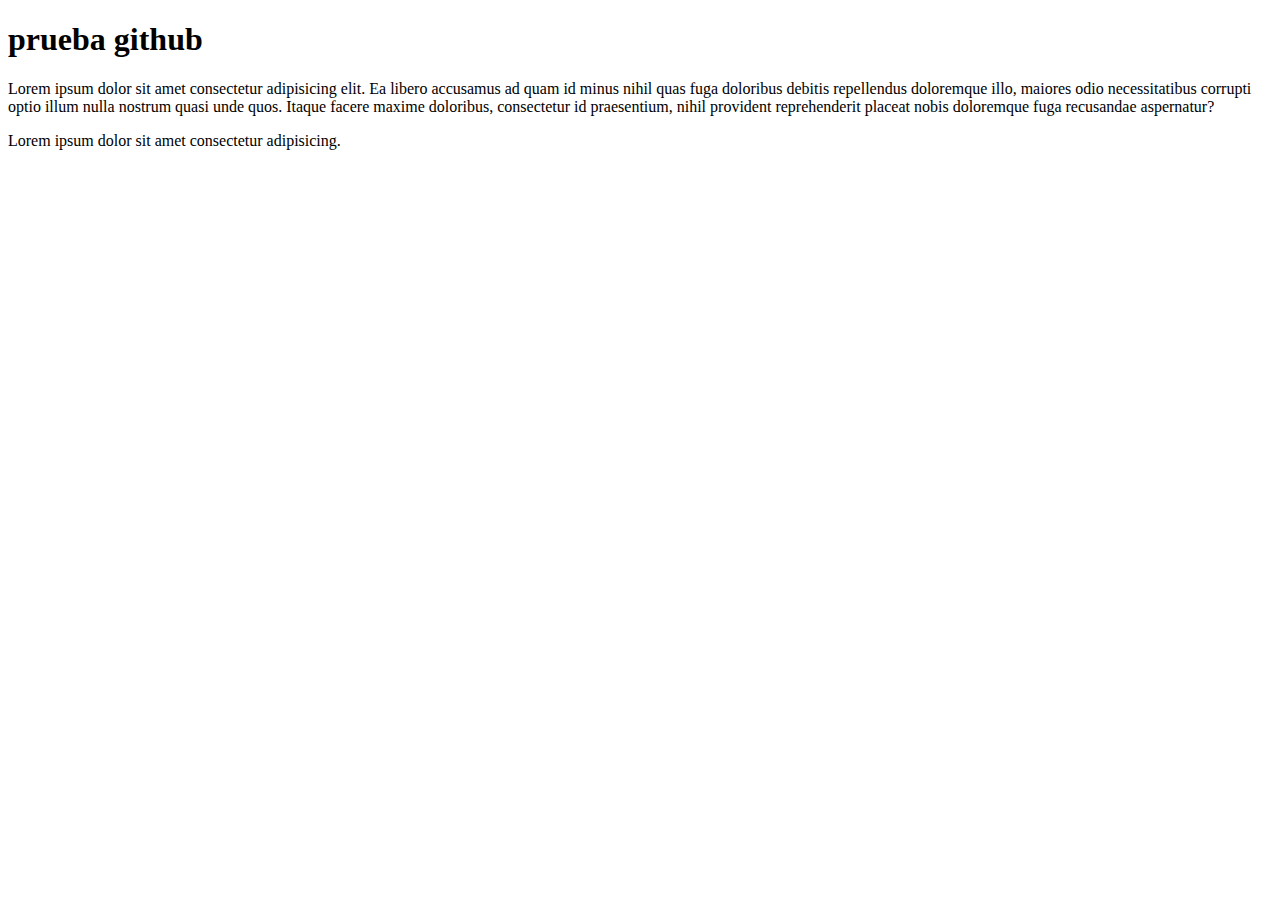
<file: hello.html>
<!DOCTYPE html>
<html lang="en">
  <head>
    <meta charset="UTF-8" />
    <meta http-equiv="X-UA-Compatible" content="IE=edge" />
    <meta name="viewport" content="width=device-width, initial-scale=1.0" />
    <title>Document</title>
  </head>
  <body>
    <h1>prueba github</h1>

    <p>
      Lorem ipsum dolor sit amet consectetur adipisicing elit. Ea libero
      accusamus ad quam id minus nihil quas fuga doloribus debitis repellendus
      doloremque illo, maiores odio necessitatibus corrupti optio illum nulla
      nostrum quasi unde quos. Itaque facere maxime doloribus, consectetur id
      praesentium, nihil provident reprehenderit placeat nobis doloremque fuga
      recusandae aspernatur?
    </p>
    <p>Lorem ipsum dolor sit amet consectetur adipisicing.</p>
  </body>
</html>
</file>
